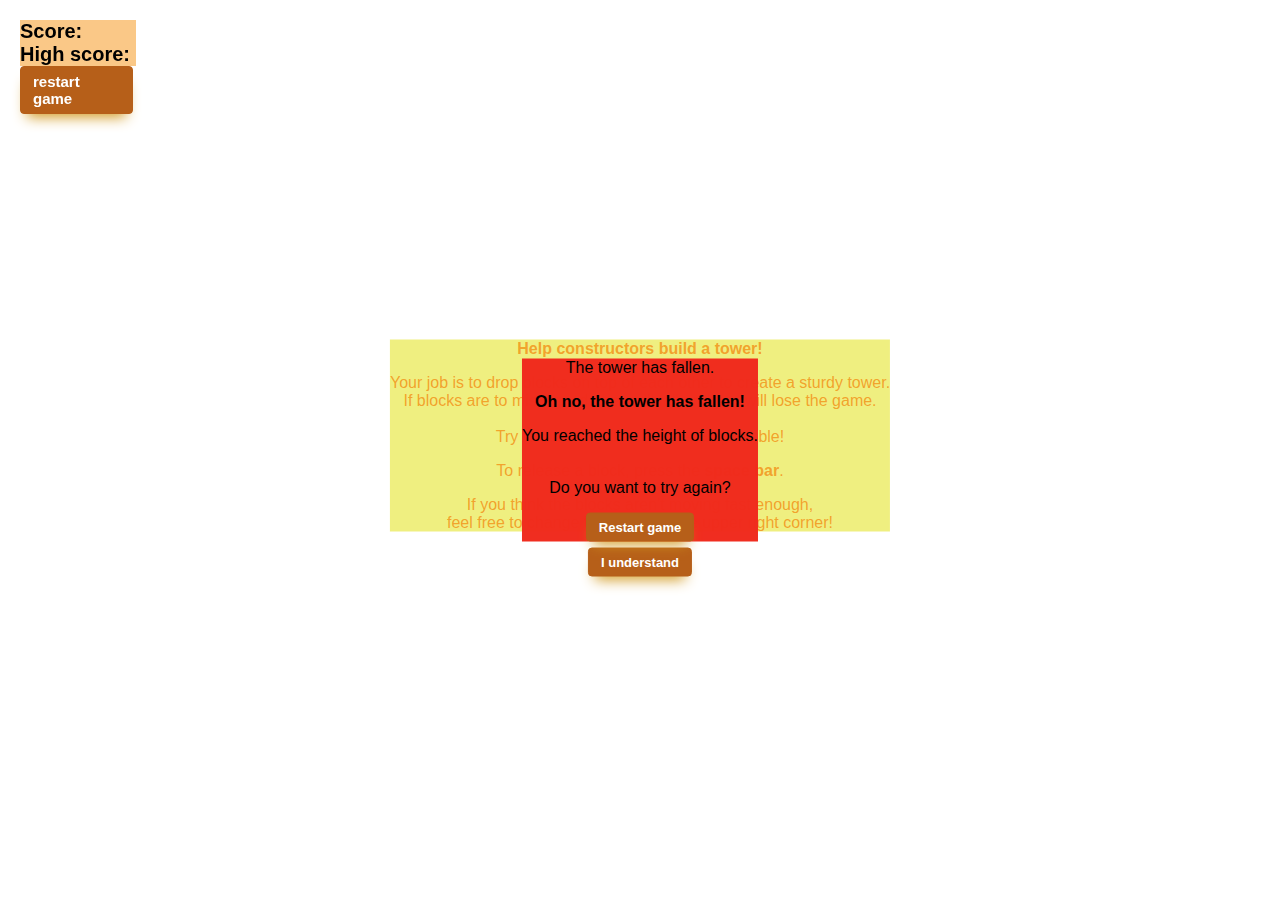
<file: index.html>
<!DOCTYPE html>
<html>
<head>
    <title>Tower Build</title>

    <link rel="stylesheet" type="text/css" href="common/style.css">
    <link rel="stylesheet" type="text/css" href="index.css">
</head>
<body>
    <meta http-equiv="refresh" content="0; URL=TowerBuild/game.html" />
</body>
</html>
</file>
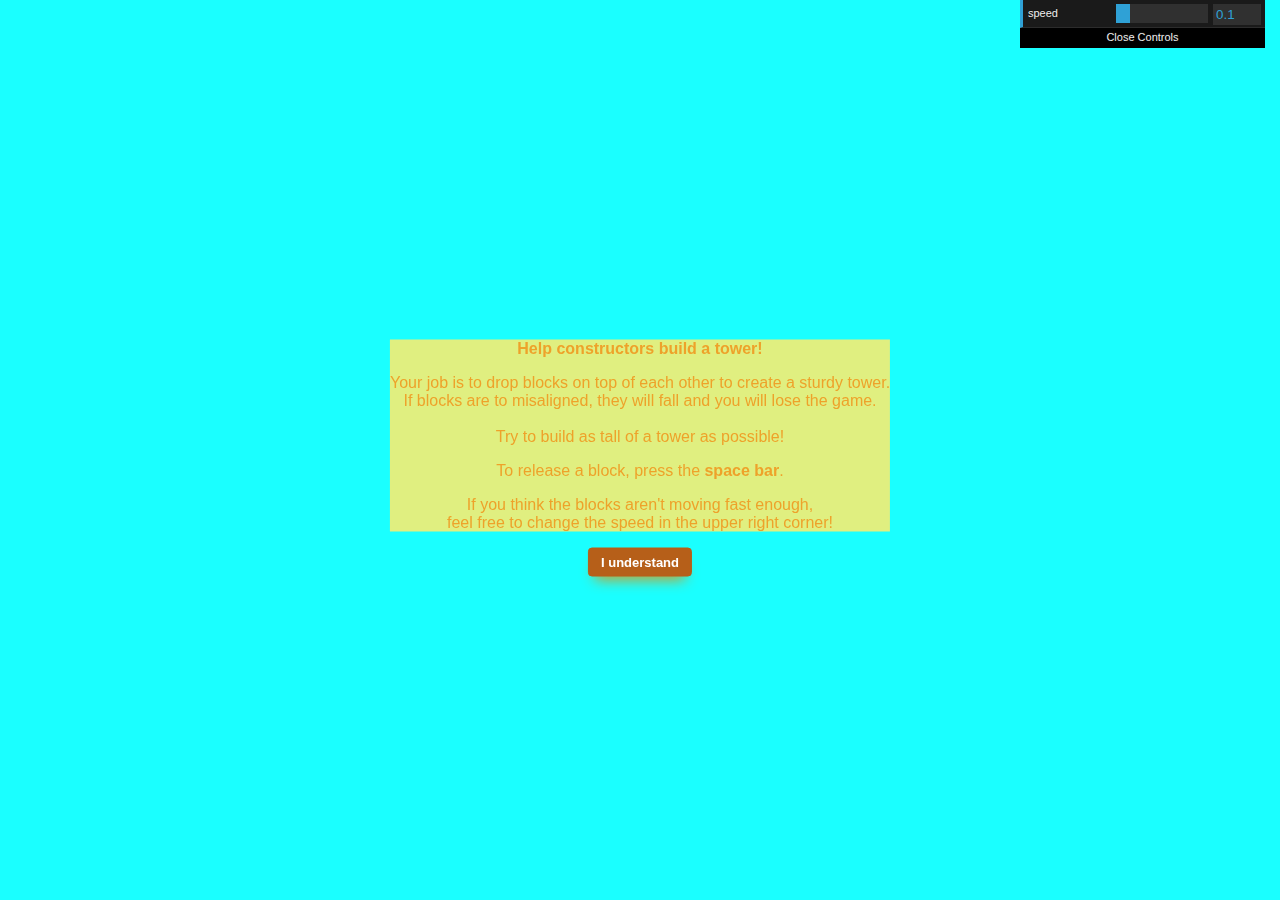
<file: TowerBuild/index.html>
<!DOCTYPE html>
<html>
<head>
    <title>Tower Build</title>

    <link rel="stylesheet" type="text/css" href="../../common/style.css">

    <script type="text/javascript" src="../../lib/gl-matrix-min.js"></script>
    <script type="text/javascript" src="../../lib/dat.gui.min.js"></script>
    <script type="module" src="TowerBuild.js"></script>
</head>
<body>
    <div id="overlay">
        <div class="stats">Score: <span id="score"></span></div>
        <div class="stats">High score: <span id="highScore"></span></div>
        
        <div id="restart" class="mainButton" onClick="window.location.reload(false)">restart game</div>       
    </div>

    <div id="startDiv">
        <div id="startGame"></div>
        <div id="instructions">
            <p><b>Help constructors build a tower!</b></p>
            <p>Your job is to drop blocks on top of each other to create a sturdy tower.
            <br>If blocks are to misaligned, they will fall and you will lose the game.</br>
            <br>Try to build as tall of a tower as possible!</br></p>
            <p>To release a block, press the <b>space bar</b>.</p>
            <p>If you think the blocks aren't moving fast enough, 
            <br>feel free to change the speed in the upper right corner!</br></p>
        </div>
        <button class="mainButton" id="startButton">I understand</button>
    </div>
    <div id="endDiv">
        <div id="lostGame">
            <div>The tower has fallen.</div>
        </div>
        <div id="scoreDiv">
            <p><b> Oh no, the tower has fallen! </b></p>
            You reached the height of <b> <span id="scoreSpan"></span> </b> blocks.
            <br><b><span id="beatenRecord"></span></b></br>
            <p>Do you want to try again?</p>
        </div>
         <div id="restartDiv">
            <button class="mainButton" id="restartButton" onClick="window.location.reload();"> Restart game </button>
        </div>
       
    </div>


    <div class="fullscreen">
        <canvas></canvas>
    </div>
</body>
</html>
</file>
<file: common/style.css>
body, html {
    margin: 0;
    padding: 0;
}

* {
    font-family: sans-serif;
}

.fullscreen {
    width: 100vw;
    height: 100vh;
    overflow: hidden;
}

.fullscreen > * {
    width: 100%;
    height: 100%;
}

.overlay {
    position: fixed;
    left: 20px;
    top: 20px;
}

a.back {
    display: block;
    padding: 5px 10px;
    background: #fff;
    border: 1px solid #ccc;
    cursor: pointer;
    text-decoration: none;
    color: #000;
}

a.back:hover {
    background: #ddd;
}

.overlay {
    position: relative;
}
#overlay {
    position: fixed;
    left: 20px;
    top: 20px;
}

#overlay div.stats{
    background-color: rgba(248, 171, 71, 0.651);
    font-weight: bold;
    font-size: 20px;
}

/*#score{
    font-size: 20px;
    margin: 0;
    position: absolute;
    top: 20%;
    left: 60%;
    margin-right: -50%;
    transform: translate(-50%, -50%);
    font-family: 'Calibri', 'Gill Sans', 'Gill Sans MT', 'Trebuchet MS', sans-serif;  
}*/


#startDiv{
    
    color: rgba(243, 135, 12, 0.74);
    margin: 0;
    
    position: absolute;
    top: 50%;
    left: 50%;
    margin-right: -50%;
    transform: translate(-50%, -50%);
    font-family: 'Calibri', 'Gill Sans', 'Gill Sans MT', 'Trebuchet MS', sans-serif; 
    text-align: center;

}

#startGame{
    font-size: 80px;
}

#instructions{
    font-size: 16px;
    background-color:#eeee77ef;
}


#endDiv{
    
    color: rgb(0, 0, 0);
    margin: 0;
    background-color:rgba(240, 42, 28, 0.986);
    position: absolute;
    top: 50%;
    left: 50%;
    margin-right: -50%;
    transform: translate(-50%, -50%);
    font-family: 'Calibri', 'Gill Sans', 'Gill Sans MT', 'Trebuchet MS', sans-serif; 
    text-align: center;

}

#endGame{
    font-size: 80px;
}


table{
    width: 100%;
}

ul{
    list-style-type: none;
}

#start,#restart{
    font-size: 15px;
    
    width: 75%;
    height: 50%;
}


.mainButton {
	box-shadow: 0px 10px 14px -7px #d1981e;
	background:linear-gradient(to bottom, #b65f19 5%, #b65f19 100%);
	background-color:#b65f19;
	border-radius:4px;
	border:1px solid #b65f19;
	display:inline-block;
	cursor:pointer;
	color:#ffffff;
	font-family:Arial;
	font-size:13px;
	font-weight:bold;
	padding:6px 12px;
	text-decoration:none;
	text-shadow:0px 1px 0px #b65f19;
}
.mainButton:hover {
	background:linear-gradient(to bottom, #d3782d 5%, #d3782d 100%);
	background-color:#d3782d;
}
.mainButton:active {
	position:relative;
	top:1px;
}
</file>
<file: index.css>
body {
    margin: 10px;
}

ul {
    padding-left: 10px;
}

li {
    background: white;
    list-style-type: none;
    padding: 5px;
}

a {
    color: black;
    text-decoration: none;
    padding: 5px;
}

a:hover {
    background: #ddd;
}
</file>
